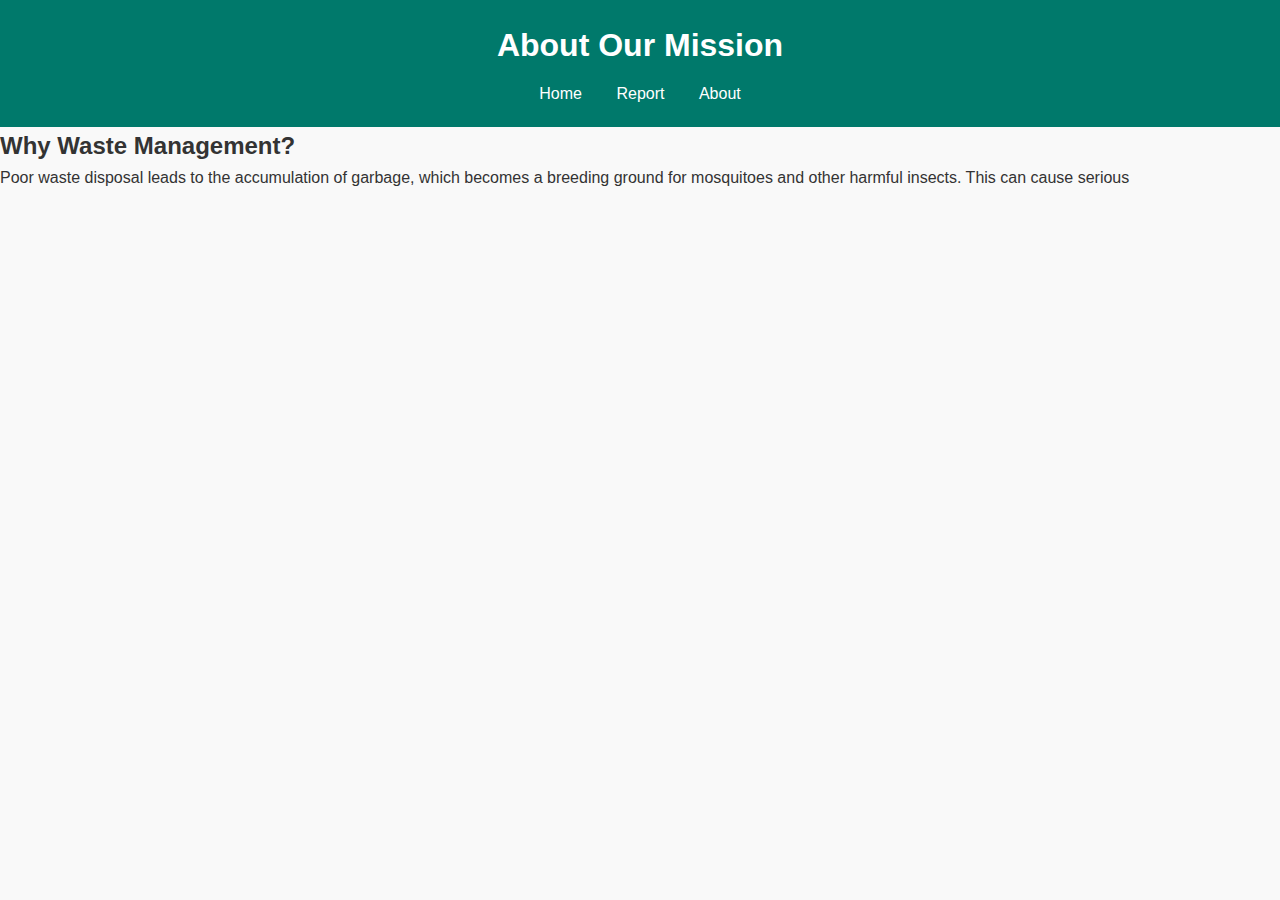
<file: about.html>
<!DOCTYPE html>
<html lang="en">
<head>
  <meta charset="UTF-8" />
  <meta name="viewport" content="width=device-width, initial-scale=1.0"/>
  <title>About Us</title>
  <link rel="stylesheet" href="css/style.css" />
</head>
<body>
  <header>
    <h1>About Our Mission</h1>
    <nav>
      <a href="index.html">Home</a>
      <a href="report.html">Report</a>
      <a href="about.html" class="active">About</a>
    </nav>
  </header>

  <main class="about-section">
    <section>
      <h2>Why Waste Management?</h2>
      <p>
        Poor waste disposal leads to the accumulation of garbage, which becomes
        a breeding ground for mosquitoes and other harmful insects. This can
        cause serious
</file>
<file: css/style.css>
/* Base Reset */
* {
  margin: 0;
  padding: 0;
  box-sizing: border-box;
}

body {
  font-family: 'Segoe UI', Tahoma, Geneva, Verdana, sans-serif;
  line-height: 1.6;
  background-color: #f9f9f9;
  color: #333;
}

/* Header */
header {
  background-color: #00796b;
  color: white;
  padding: 20px 0;
  text-align: center;
}

header h1 {
  margin-bottom: 10px;
}

nav a {
  color: white;
  margin: 0 15px;
  text-decoration: none;
  font-weight: 500;
}

nav a:hover {
  text-decoration: underline;
}

/* Hero Section */
.hero {
  width: 100vw;
  min-height: 100vh;
  background: linear-gradient(to right, rgba(0, 0, 0, 0.6), rgba(0, 128, 128, 0.6)),
              url('https://images.unsplash.com/photo-1556761175-b413da4baf72?auto=format&fit=crop&w=1400&q=80') no-repeat center center/cover;
  display: flex;
  flex-direction: column;
  justify-content: center;
  align-items: center;
  text-align: center;
  padding: 2rem;
  box-sizing: border-box;
  color: white;
}

.hero h1 {
  font-size: 3rem;
  margin-bottom: 1rem;
  animation: fadeInDown 1.5s ease;
}

.hero p {
  font-size: 1.25rem;
  max-width: 600px;
  animation: fadeInUp 1.5s ease;
}

.hero-btn {
  display: inline-block;
  background-color: #1e88e5;
  color: white;
  padding: 14px 28px;
  font-size: 18px;
  border: none;
  border-radius: 6px;
  cursor: pointer;
  transition: all 0.3s ease-in-out;
  animation: pulse 2s infinite;
}

.hero-btn:hover {
  background-color: #0d47a1;
  transform: scale(1.1);
  box-shadow: 0 8px 20px rgba(13, 71, 161, 0.4);
}

/* Pulse Animation */
@keyframes pulse {
  0% {
    box-shadow: 0 0 0 0 rgba(30, 136, 229, 0.7);
  }
  70% {
    box-shadow: 0 0 0 20px rgba(30, 136, 229, 0);
  }
  100% {
    box-shadow: 0 0 0 0 rgba(30, 136, 229, 0);
  }
}

@keyframes fadeInDown {
  from { opacity: 0; transform: translateY(-20px); }
  to { opacity: 1; transform: translateY(0); }
}

@keyframes fadeInUp {
  from { opacity: 0; transform: translateY(20px); }
  to { opacity: 1; transform: translateY(0); }
}

/* Features Section */
.features {
  padding: 40px 20px;
  background: #e0f2f1;
  text-align: center;
}

.features h2 {
  font-size: 2.2rem;
  margin-bottom: 30px;
}

.feature-grid {
  display: flex;
  flex-wrap: wrap;
  justify-content: center;
  gap: 20px;
}

.feature-card {
  background: white;
  border-radius: 10px;
  padding: 20px;
  width: 280px;
  box-shadow: 0 4px 12px rgba(0,0,0,0.1);
  transition: transform 0.3s;
}

.feature-card:hover {
  transform: translateY(-5px);
}

.feature-card img {
  width: 50px;
  margin-bottom: 15px;
}

/* Counter Section Styling */
.counters-section {
  display: flex;
  justify-content: center;
  gap: 30px;
  padding: 60px 20px;
  background: linear-gradient(to right, #e0f7fa, #ffffff);
  flex-wrap: wrap;
}

.counter-box {
  background-size: cover;
  background-position: center;
  border-radius: 12px;
  padding: 40px 30px;
  width: 300px;
  text-align: center;
  box-shadow: 0 6px 20px rgba(0, 0, 0, 0.1);
  transition: transform 0.3s ease;
  position: relative;
}

/* Custom Image Backgrounds */
.counter-box:nth-child(1) {
  background-image: url('https://cdn.pixabay.com/photo/2017/09/08/18/20/garbage-2729608_1280.jpg');
}

.counter-box:nth-child(2) {
  background-image: url('https://media.assettype.com/thequint/2022-06/42515283-0d45-4c09-8c2c-63a84315b835/dengue_cases_singapore_india_signs_symptoms_prevention_safety_mosquito.jpg?auto=format,compress&fmt=webp&format=webp&w=1200&h=900&dpr=1.0');
}

.counter-box:nth-child(3) {
  background-image: url('https://images.hindustantimes.com/rf/image_size_630x354/HT/p2/2017/01/24/Pictures/mcd-workers_7fb84e50-e259-11e6-947f-9490afc24a59.jpg');
}

.counter-box:hover {
  transform: translateY(-5px);
}

.counter-content h2 {
  font-size: 3rem;
  font-weight: 700;
  margin-bottom: 10px;
  color: #fa0808;
}

.counter-content p {
  font-size: 1.2rem;
  color: #f4f742;
  font-weight: 500;
}

/* Footer */
footer {
  background-color: #00796b;
  color: white;
  text-align: center;
  padding: 15px 0;
}

/* Responsive Design */
@media (max-width: 768px) {
  .hero h1 {
    font-size: 2.2rem;
  }

  .hero p {
    font-size: 1rem;
  }

  .counter-box {
    width: 90%;
  }
}
.intro {
  padding: 40px 20px;
  background: #ffffff;
  text-align: center;
  font-size: 1.2rem;
  line-height: 1.8;
  color: #333;
  max-width: 900px;
  margin: 0 auto;
  box-shadow: 0 4px 15px rgba(0, 0, 0, 0.05);
  border-radius: 10px;
  animation: fadeInUp 1s ease;
  margin-top: -30px;
  z-index: 1;
  position: relative;
}
</file>
